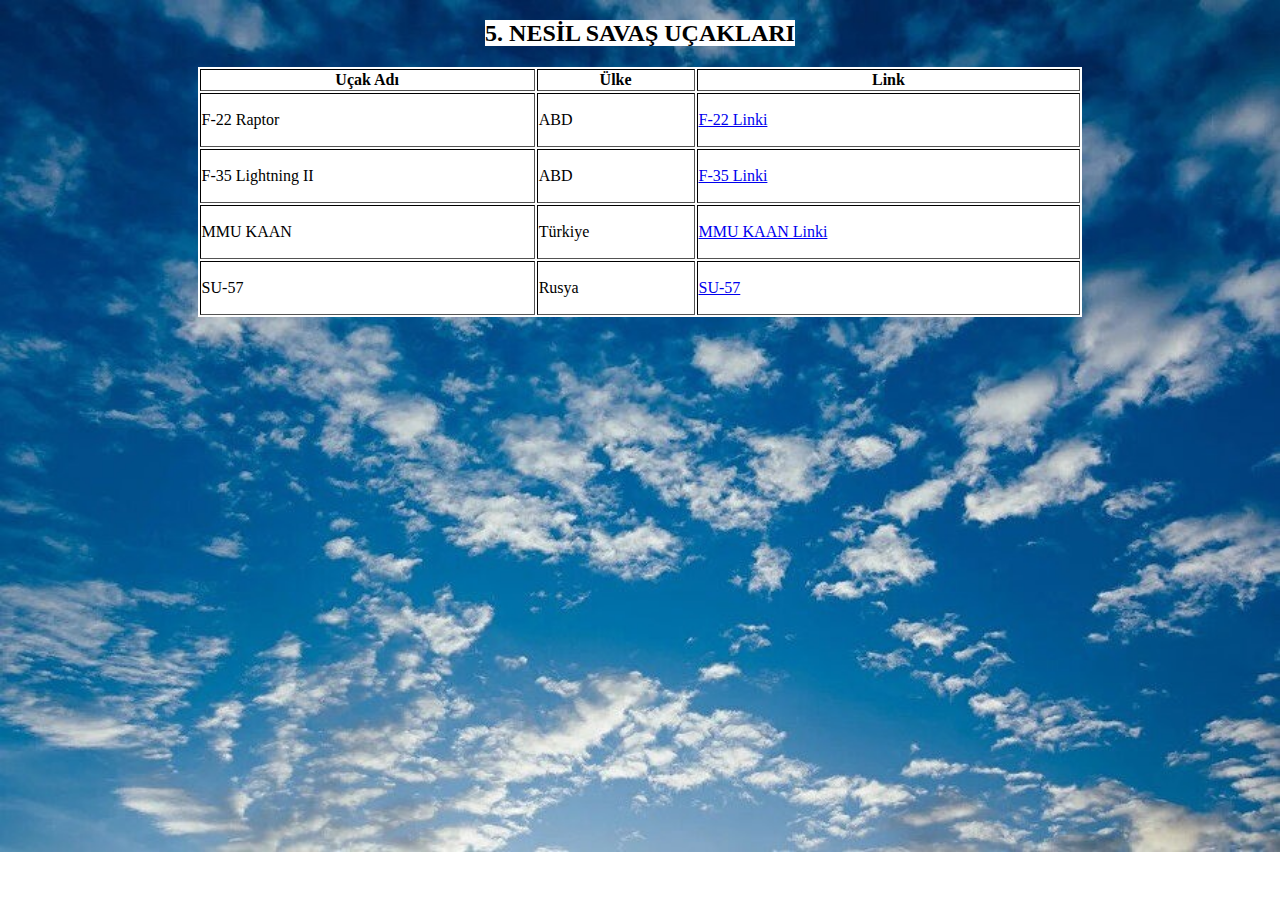
<file: index.html>
<!DOCTYPE html>
<html lang="en">
<head>
    <link rel="stylesheet" href="style.css">
    <meta charset="UTF-8">
    <meta name="viewport" content="width=device-width, initial-scale=1.0">
    <title>5. NESİL SAVAŞ UÇAKLARI</title>
</head>
<body>
    

        <h2 style="text-align: center;"><span  id="Baslik" >5. NESİL SAVAŞ UÇAKLARI</span></h2>
        
        <table id="Tab" border="1"><!--Tablo için gerekli kod-->
            <thead>
                <tr>
                    <th>Uçak Adı</th>
                    <th>Ülke</th>
                    <th>Link</th>
                </tr>
            </thead>
            <tbody>
                <tr>
                    <td>F-22 Raptor</td>
                    <td>ABD</td>
                    <td><a href="https://alperen-yazilim.github.io/F-22.html"><p>F-22 Linki</p></a></td>
                </tr>
                <tr>
                    <td>F-35 Lightning II</td>
                    <td>ABD</td>
                    <td><a href="https://alperen-yazilim.github.io/F-35.html"><p>F-35 Linki</p></a></td>
                </tr>
                <tr>
                    <td>MMU KAAN</td>
                    <td>Türkiye</td>
                    <td><a href="https://alperen-yazilim.github.io/KAAN.html"><p>MMU KAAN Linki</p></a></td>
                </tr>
                <tr>
                    <td>SU-57</td>
                    <td>Rusya</td>
                    <td><a href="https://alperen-yazilim.github.io/SU-57.html"><p>SU-57</p></a></td>
                </tr>
            </tbody>
        </table>
</body>
</html>
</file>
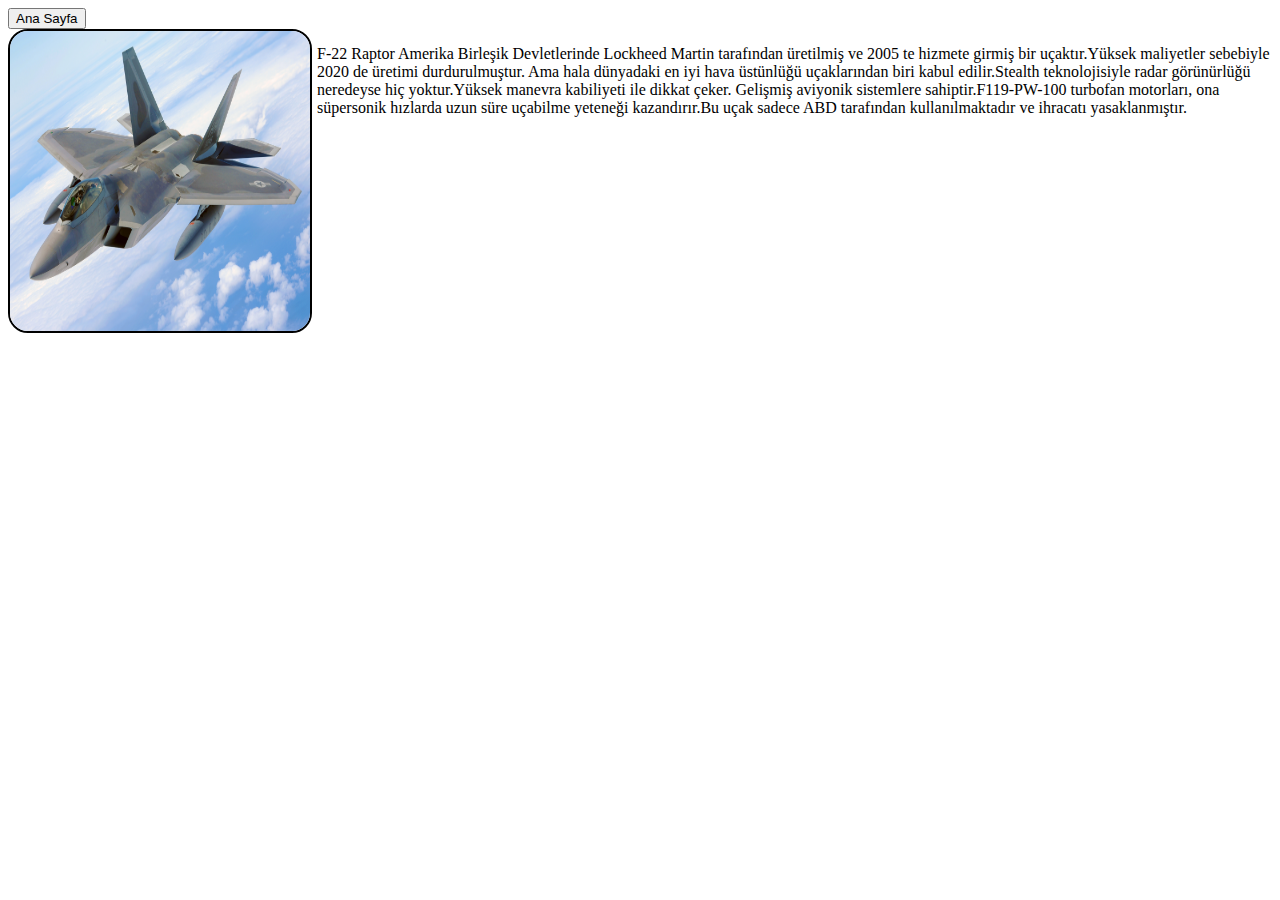
<file: F-22.html>
<!DOCTYPE html>
<html lang="en">
<head>
    <meta charset="UTF-8">
    <meta name="viewport" content="width=device-width, initial-scale=1.0">
    <title>F-22</title>
</head>
<body><!--site içindeki kodların yazıldığı yer-->
    <a href="https://alperen-yazilim.github.io/index.html" ><button class="buton">Ana Sayfa</button></a>
    <div class="metin" style="display: flex;">
    <img src="F-22_Raptor.jpg"  width="300px" height="300px" style="border-radius: 20px; border: 2px solid black;">
    <p style="margin-left: 5px;">
        F-22 Raptor Amerika Birleşik Devletlerinde Lockheed Martin tarafından üretilmiş ve 2005 te hizmete girmiş bir uçaktır.Yüksek maliyetler sebebiyle 2020 de üretimi durdurulmuştur.
        Ama hala dünyadaki en iyi hava üstünlüğü uçaklarından biri kabul edilir.Stealth teknolojisiyle radar görünürlüğü neredeyse hiç yoktur.Yüksek manevra kabiliyeti ile dikkat çeker.
        Gelişmiş aviyonik sistemlere sahiptir.F119-PW-100 turbofan motorları, ona süpersonik hızlarda uzun süre uçabilme yeteneği kazandırır.Bu uçak sadece ABD tarafından kullanılmaktadır ve ihracatı yasaklanmıştır.
    </p>
</div>
</body>
</html>
</file>
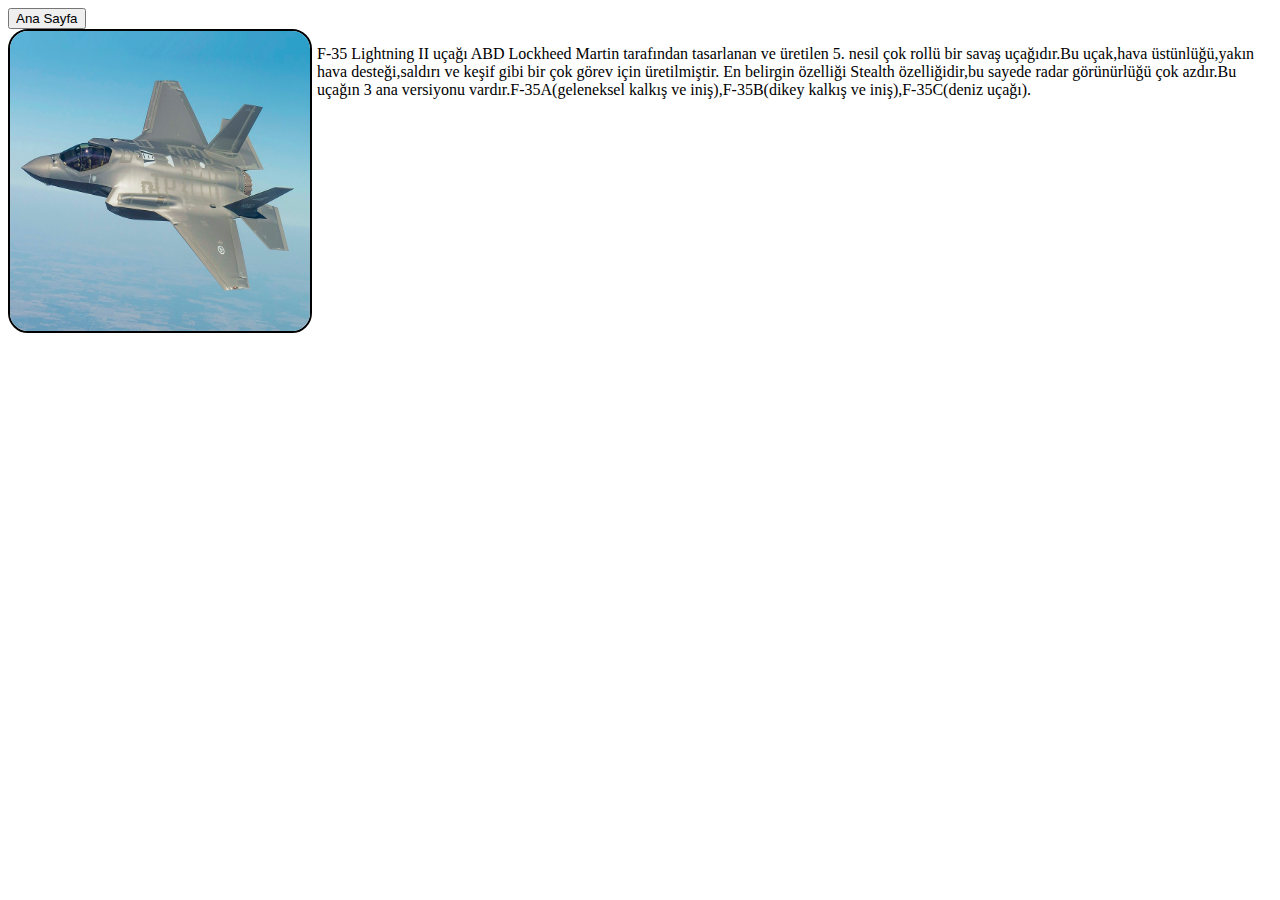
<file: F-35.html>
<!DOCTYPE html>
<html lang="en">
<head>
    <meta charset="UTF-8">
    <meta name="viewport" content="width=device-width, initial-scale=1.0">
    <title>F-35 Lightning II</title>
</head>
<body>
    <a href="https://alperen-yazilim.github.io/index.html" ><button class="buton">Ana Sayfa</button></a>
    <div class="metin" style="display: flex;">
    <img src="F-35.jpg" width="300px" height="300px" style="border-radius: 20px; border: 2px solid black;">
    <p  style="margin-left: 5px;"><!--metin için gerekli kod-->
        F-35 Lightning II uçağı ABD Lockheed Martin tarafından tasarlanan ve üretilen 5. nesil çok rollü bir savaş uçağıdır.Bu uçak,hava üstünlüğü,yakın hava desteği,saldırı ve keşif gibi bir çok görev için üretilmiştir.
        En belirgin özelliği Stealth özelliğidir,bu sayede radar görünürlüğü çok azdır.Bu uçağın 3 ana versiyonu vardır.F-35A(geleneksel kalkış ve iniş),F-35B(dikey kalkış ve iniş),F-35C(deniz uçağı).


    </p>
</div>
</body>
</html>
</file>
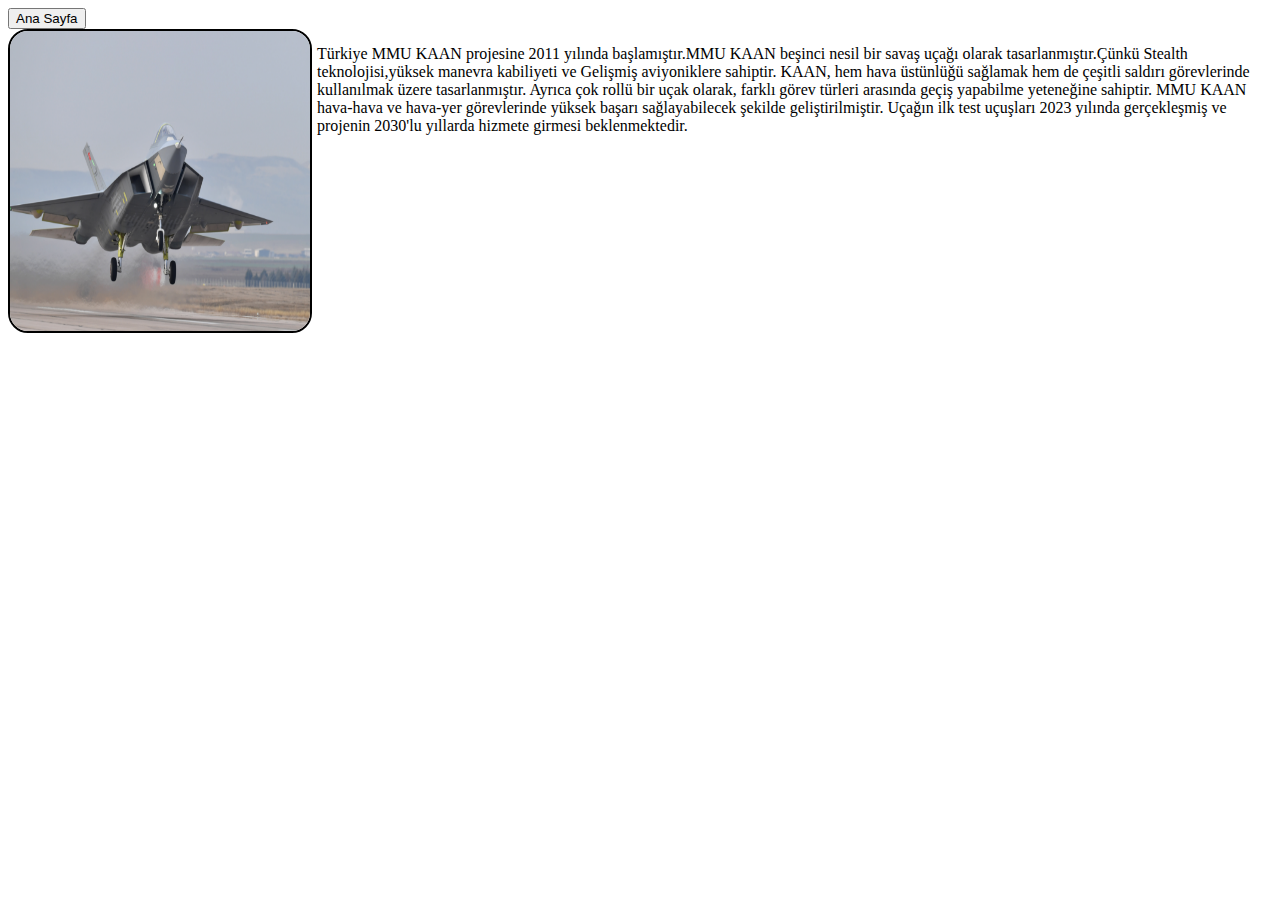
<file: KAAN.html>
<!DOCTYPE html>
<html lang="en">
<head>
    <meta charset="UTF-8">
    <meta name="viewport" content="width=device-width, initial-scale=1.0">
    <title>MMU KAAN</title>
</head>
<body>
    <a href="https://alperen-yazilim.github.io/index.html"><button class="buton">Ana Sayfa</button></a>
    <div class="metin" style="display: flex;">
    <img src="kaan.png"  width="300px" height="300px" style="border-radius: 20px; border: 2px solid black;"><!--resim için gerekli kod-->
    <p style="margin-left: 5px;">
        Türkiye MMU KAAN projesine 2011 yılında başlamıştır.MMU KAAN beşinci nesil bir savaş uçağı olarak tasarlanmıştır.Çünkü Stealth teknolojisi,yüksek manevra kabiliyeti ve Gelişmiş aviyoniklere sahiptir.
        KAAN, hem hava üstünlüğü sağlamak hem de çeşitli saldırı görevlerinde kullanılmak üzere tasarlanmıştır. Ayrıca çok rollü bir uçak olarak, farklı görev türleri arasında geçiş yapabilme yeteneğine sahiptir. MMU KAAN hava-hava ve hava-yer görevlerinde yüksek başarı sağlayabilecek şekilde geliştirilmiştir.
        Uçağın ilk test uçuşları 2023 yılında gerçekleşmiş ve projenin 2030'lu yıllarda hizmete girmesi beklenmektedir.
    </p>
</div>
</body>
</html>
</file>
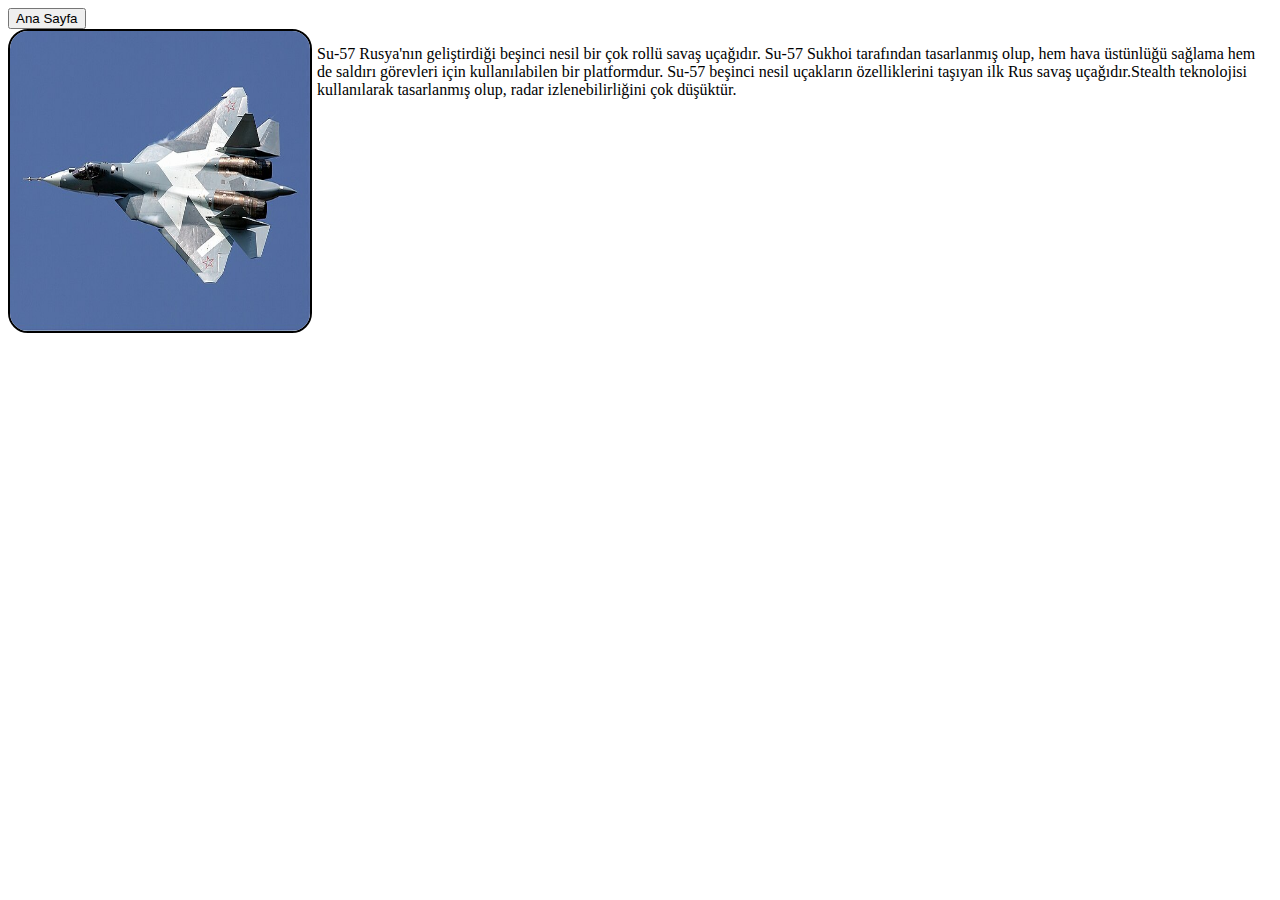
<file: SU-57.html>
<!DOCTYPE html>
<html lang="en">
<head><!--site başlığı ile ilgili kodlar-->
    <meta charset="UTF-8">
    <meta name="viewport" content="width=device-width, initial-scale=1.0">
    <title>SU-57</title>
</head>
<body>
    <a href="https://alperen-yazilim.github.io/index.html"><button class="buton">Ana Sayfa</button></a>
    <div class="metin" style="display: flex;">
    <img src="SU-57.jpg" width="300px" height="300px" style="border-radius: 20px; border: 2px solid black;">
    <p style="margin-left: 5px;">
        Su-57 Rusya'nın geliştirdiği beşinci nesil bir çok rollü savaş uçağıdır. Su-57 Sukhoi tarafından tasarlanmış olup, hem hava üstünlüğü sağlama hem de saldırı görevleri için kullanılabilen bir platformdur.
        Su-57 beşinci nesil uçakların özelliklerini taşıyan ilk Rus savaş uçağıdır.Stealth teknolojisi kullanılarak tasarlanmış olup, radar izlenebilirliğini çok düşüktür.
    </p>
</div>
</body>
</html>
</file>
<file: style.css>
body{
    background-image: url("gokyuzu.jpg");
    background-repeat: no-repeat;
    background-size: cover;
    
}


#Baslik{
    text-align: center;
    background-color: white;


}
#Tab{
    width: 70%;
    margin-left: auto;
    margin-right: auto;
    

}

#buton{
    width: 40px;
    height: 20px;
    border-width: 3px;
    padding: 0px;
    border: 5px solid;
    border-radius: 3px;
    color: white;
    background-color: blue;
}




table{
    background-color: white;
    border: 10px;
    border-color: black;

}
</file>
